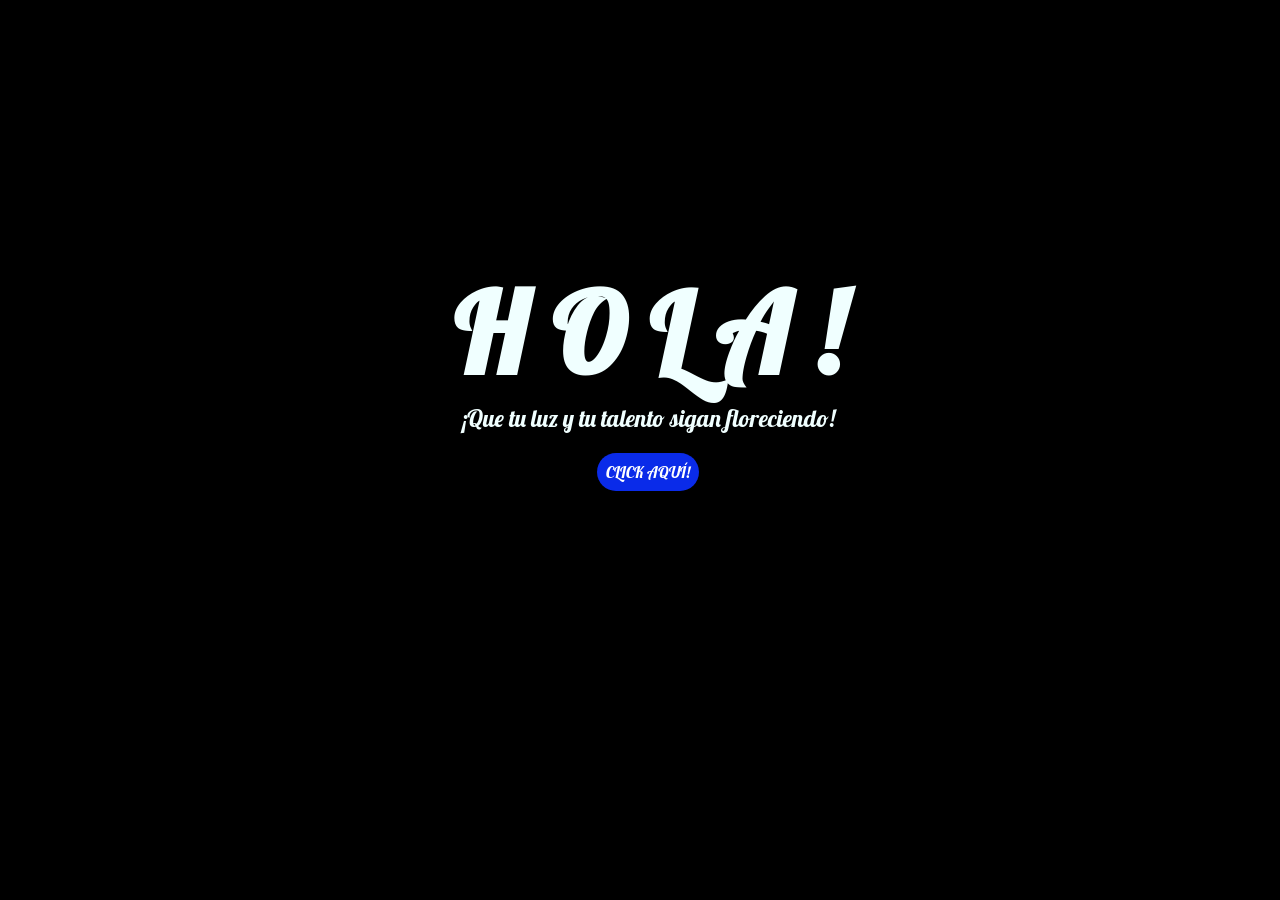
<file: index.html>
<!DOCTYPE html>
<html>
    <head>
        <meta charset="UTF-8">
        <meta http-equiv="X-UA-Compatible" content="IE-edge">
        <meta name="viewport" content="width=device-width, initial-scale=1.0">
        <link rel="stylesheet" href="css/style.css">
        <link rel="icon" href="img/flowers.png" type="image/x-icon">
        <title>Flores</title>
    </head>
    <body>
        <div class="greetings">
            <span>H</span>
            <span>O</span>
            <span>L</span>
            <span>A</span>
            <span>!</span>
        </div>
        <div class="description">
            <span>¡Que tu luz y tu talento sigan floreciendo!</span>
        </div>
        <div class="button">
            <button class="boton">
                <a href="flores.html" style="color: #fff;">CLICK AQUÍ!</a>
            </button>
        </div>
    </body>
</html>
</file>
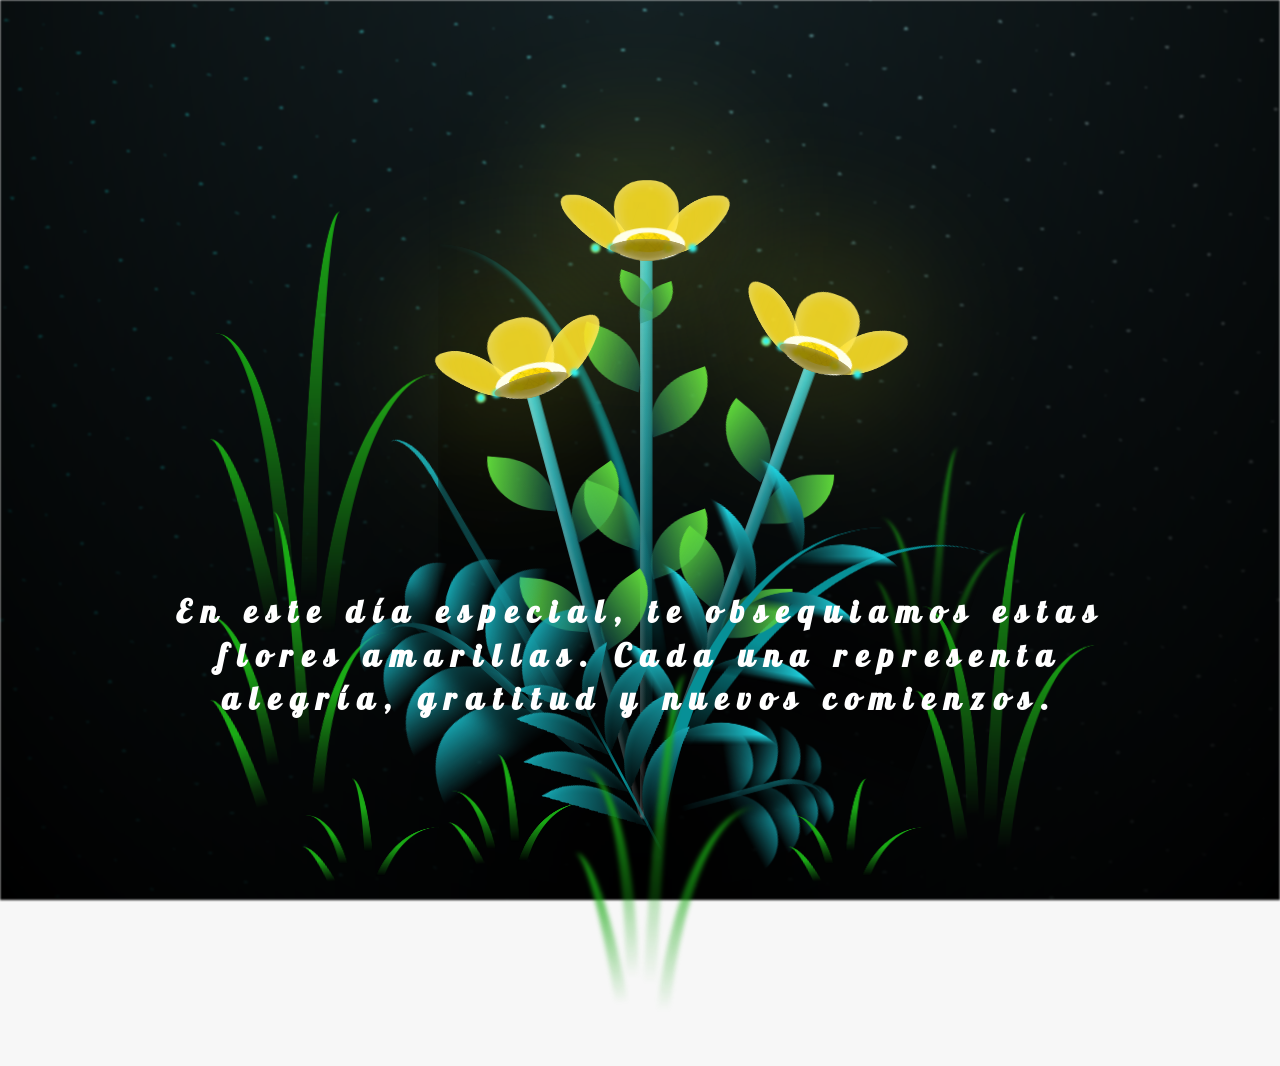
<file: flores.html>
<!DOCTYPE html>
<html lang="es">
  <head>
    <meta charset="UTF-8" />
    <meta http-equiv="X-UA-Compatible" content="IE=edge" />
    <meta name="viewport" content="width=device-width, initial-scale=1.0" />
    <link rel="stylesheet" href="css/main.css" />
    <link rel="icon" href="img/flowers.png" type="image/x-icon" />
    <title>Flower</title>
  </head>
  <body class="container">
    <audio src="sound/Flores Amarillas - Floricienta - High Quality - J.mp3" autoplay></audio>
    <div id="lyrics">
     
    </div>
    <div class="titulo-contenedor" aria-live="polite">
      <h1 class="titulo visible" id="titulo">En este día especial, te obsequiamos estas flores amarillas para celebrar tu entusiasmo, tu compañerismo y las metas que alcanzas a diario. Nunca dejes de brillar y perseguir tus sueños.<br> <br>
        ¡GRACIAS POR SER PARTE FUNDAMENTAL DE NUESTRA INSTITUCIÓN!<br> <br>
        ¡Feliz 21 de septiembre!.</h1>
    </div>
  
    <div class="night"></div>
    <div class="flowers">
      <div class="flower flower--1">
        <div class="flower__leafs flower__leafs--1">
          <div class="flower__leaf flower__leaf--1"></div>
          <div class="flower__leaf flower__leaf--2"></div>
          <div class="flower__leaf flower__leaf--3"></div>
          <div class="flower__leaf flower__leaf--4"></div>
          <div class="flower__white-circle"></div>

          <div class="flower__light flower__light--1"></div>
          <div class="flower__light flower__light--2"></div>
          <div class="flower__light flower__light--3"></div>
          <div class="flower__light flower__light--4"></div>
          <div class="flower__light flower__light--5"></div>
          <div class="flower__light flower__light--6"></div>
          <div class="flower__light flower__light--7"></div>
          <div class="flower__light flower__light--8"></div>
        </div>
        <div class="flower__line">
          <div class="flower__line__leaf flower__line__leaf--1"></div>
          <div class="flower__line__leaf flower__line__leaf--2"></div>
          <div class="flower__line__leaf flower__line__leaf--3"></div>
          <div class="flower__line__leaf flower__line__leaf--4"></div>
          <div class="flower__line__leaf flower__line__leaf--5"></div>
          <div class="flower__line__leaf flower__line__leaf--6"></div>
        </div>
      </div>

      <div class="flower flower--2">
        <div class="flower__leafs flower__leafs--2">
          <div class="flower__leaf flower__leaf--1"></div>
          <div class="flower__leaf flower__leaf--2"></div>
          <div class="flower__leaf flower__leaf--3"></div>
          <div class="flower__leaf flower__leaf--4"></div>
          <div class="flower__white-circle"></div>

          <div class="flower__light flower__light--1"></div>
          <div class="flower__light flower__light--2"></div>
          <div class="flower__light flower__light--3"></div>
          <div class="flower__light flower__light--4"></div>
          <div class="flower__light flower__light--5"></div>
          <div class="flower__light flower__light--6"></div>
          <div class="flower__light flower__light--7"></div>
          <div class="flower__light flower__light--8"></div>
        </div>
        <div class="flower__line">
          <div class="flower__line__leaf flower__line__leaf--1"></div>
          <div class="flower__line__leaf flower__line__leaf--2"></div>
          <div class="flower__line__leaf flower__line__leaf--3"></div>
          <div class="flower__line__leaf flower__line__leaf--4"></div>
        </div>
      </div>

      <div class="flower flower--3">
        <div class="flower__leafs flower__leafs--3">
          <div class="flower__leaf flower__leaf--1"></div>
          <div class="flower__leaf flower__leaf--2"></div>
          <div class="flower__leaf flower__leaf--3"></div>
          <div class="flower__leaf flower__leaf--4"></div>
          <div class="flower__white-circle"></div>

          <div class="flower__light flower__light--1"></div>
          <div class="flower__light flower__light--2"></div>
          <div class="flower__light flower__light--3"></div>
          <div class="flower__light flower__light--4"></div>
          <div class="flower__light flower__light--5"></div>
          <div class="flower__light flower__light--6"></div>
          <div class="flower__light flower__light--7"></div>
          <div class="flower__light flower__light--8"></div>
        </div>
        <div class="flower__line">
          <div class="flower__line__leaf flower__line__leaf--1"></div>
          <div class="flower__line__leaf flower__line__leaf--2"></div>
          <div class="flower__line__leaf flower__line__leaf--3"></div>
          <div class="flower__line__leaf flower__line__leaf--4"></div>
        </div>
      </div>

      <div class="grow-ans" style="--d: 1.2s">
        <div class="flower__g-long">
          <div class="flower__g-long__top"></div>
          <div class="flower__g-long__bottom"></div>
        </div>
      </div>

      <div class="growing-grass">
        <div class="flower__grass flower__grass--1">
          <div class="flower__grass--top"></div>
          <div class="flower__grass--bottom"></div>
          <div class="flower__grass__leaf flower__grass__leaf--1"></div>
          <div class="flower__grass__leaf flower__grass__leaf--2"></div>
          <div class="flower__grass__leaf flower__grass__leaf--3"></div>
          <div class="flower__grass__leaf flower__grass__leaf--4"></div>
          <div class="flower__grass__leaf flower__grass__leaf--5"></div>
          <div class="flower__grass__leaf flower__grass__leaf--6"></div>
          <div class="flower__grass__leaf flower__grass__leaf--7"></div>
          <div class="flower__grass__leaf flower__grass__leaf--8"></div>
          <div class="flower__grass__overlay"></div>
        </div>
      </div>

      <div class="growing-grass">
        <div class="flower__grass flower__grass--2">
          <div class="flower__grass--top"></div>
          <div class="flower__grass--bottom"></div>
          <div class="flower__grass__leaf flower__grass__leaf--1"></div>
          <div class="flower__grass__leaf flower__grass__leaf--2"></div>
          <div class="flower__grass__leaf flower__grass__leaf--3"></div>
          <div class="flower__grass__leaf flower__grass__leaf--4"></div>
          <div class="flower__grass__leaf flower__grass__leaf--5"></div>
          <div class="flower__grass__leaf flower__grass__leaf--6"></div>
          <div class="flower__grass__leaf flower__grass__leaf--7"></div>
          <div class="flower__grass__leaf flower__grass__leaf--8"></div>
          <div class="flower__grass__overlay"></div>
        </div>
      </div>

      <div class="grow-ans" style="--d: 2.4s">
        <div class="flower__g-right flower__g-right--1">
          <div class="leaf"></div>
        </div>
      </div>

      <div class="grow-ans" style="--d: 2.8s">
        <div class="flower__g-right flower__g-right--2">
          <div class="leaf"></div>
        </div>
      </div>

      <div class="grow-ans" style="--d: 2.8s">
        <div class="flower__g-front">
          <div
            class="flower__g-front__leaf-wrapper flower__g-front__leaf-wrapper--1"
          >
            <div class="flower__g-front__leaf"></div>
          </div>
          <div
            class="flower__g-front__leaf-wrapper flower__g-front__leaf-wrapper--2"
          >
            <div class="flower__g-front__leaf"></div>
          </div>
          <div
            class="flower__g-front__leaf-wrapper flower__g-front__leaf-wrapper--3"
          >
            <div class="flower__g-front__leaf"></div>
          </div>
          <div
            class="flower__g-front__leaf-wrapper flower__g-front__leaf-wrapper--4"
          >
            <div class="flower__g-front__leaf"></div>
          </div>
          <div
            class="flower__g-front__leaf-wrapper flower__g-front__leaf-wrapper--5"
          >
            <div class="flower__g-front__leaf"></div>
          </div>
          <div
            class="flower__g-front__leaf-wrapper flower__g-front__leaf-wrapper--6"
          >
            <div class="flower__g-front__leaf"></div>
          </div>
          <div
            class="flower__g-front__leaf-wrapper flower__g-front__leaf-wrapper--7"
          >
            <div class="flower__g-front__leaf"></div>
          </div>
          <div
            class="flower__g-front__leaf-wrapper flower__g-front__leaf-wrapper--8"
          >
            <div class="flower__g-front__leaf"></div>
          </div>
          <div class="flower__g-front__line"></div>
        </div>
      </div>

      <div class="grow-ans" style="--d: 3.2s">
        <div class="flower__g-fr">
          <div class="leaf"></div>
          <div class="flower__g-fr__leaf flower__g-fr__leaf--1"></div>
          <div class="flower__g-fr__leaf flower__g-fr__leaf--2"></div>
          <div class="flower__g-fr__leaf flower__g-fr__leaf--3"></div>
          <div class="flower__g-fr__leaf flower__g-fr__leaf--4"></div>
          <div class="flower__g-fr__leaf flower__g-fr__leaf--5"></div>
          <div class="flower__g-fr__leaf flower__g-fr__leaf--6"></div>
          <div class="flower__g-fr__leaf flower__g-fr__leaf--7"></div>
          <div class="flower__g-fr__leaf flower__g-fr__leaf--8"></div>
        </div>
      </div>

      <div class="long-g long-g--0">
        <div class="grow-ans" style="--d: 3s">
          <div class="leaf leaf--0"></div>
        </div>
        <div class="grow-ans" style="--d: 2.2s">
          <div class="leaf leaf--1"></div>
        </div>
        <div class="grow-ans" style="--d: 3.4s">
          <div class="leaf leaf--2"></div>
        </div>
        <div class="grow-ans" style="--d: 3.6s">
          <div class="leaf leaf--3"></div>
        </div>
      </div>

      <div class="long-g long-g--1">
        <div class="grow-ans" style="--d: 3.6s">
          <div class="leaf leaf--0"></div>
        </div>
        <div class="grow-ans" style="--d: 3.8s">
          <div class="leaf leaf--1"></div>
        </div>
        <div class="grow-ans" style="--d: 4s">
          <div class="leaf leaf--2"></div>
        </div>
        <div class="grow-ans" style="--d: 4.2s">
          <div class="leaf leaf--3"></div>
        </div>
      </div>

      <div class="long-g long-g--2">
        <div class="grow-ans" style="--d: 4s">
          <div class="leaf leaf--0"></div>
        </div>
        <div class="grow-ans" style="--d: 4.2s">
          <div class="leaf leaf--1"></div>
        </div>
        <div class="grow-ans" style="--d: 4.4s">
          <div class="leaf leaf--2"></div>
        </div>
        <div class="grow-ans" style="--d: 4.6s">
          <div class="leaf leaf--3"></div>
        </div>
      </div>

      <div class="long-g long-g--3">
        <div class="grow-ans" style="--d: 4s">
          <div class="leaf leaf--0"></div>
        </div>
        <div class="grow-ans" style="--d: 4.2s">
          <div class="leaf leaf--1"></div>
        </div>
        <div class="grow-ans" style="--d: 3s">
          <div class="leaf leaf--2"></div>
        </div>
        <div class="grow-ans" style="--d: 3.6s">
          <div class="leaf leaf--3"></div>
        </div>
      </div>

      <div class="long-g long-g--4">
        <div class="grow-ans" style="--d: 4s">
          <div class="leaf leaf--0"></div>
        </div>
        <div class="grow-ans" style="--d: 4.2s">
          <div class="leaf leaf--1"></div>
        </div>
        <div class="grow-ans" style="--d: 3s">
          <div class="leaf leaf--2"></div>
        </div>
        <div class="grow-ans" style="--d: 3.6s">
          <div class="leaf leaf--3"></div>
        </div>
      </div>

      <div class="long-g long-g--5">
        <div class="grow-ans" style="--d: 4s">
          <div class="leaf leaf--0"></div>
        </div>
        <div class="grow-ans" style="--d: 4.2s">
          <div class="leaf leaf--1"></div>
        </div>
        <div class="grow-ans" style="--d: 3s">
          <div class="leaf leaf--2"></div>
        </div>
        <div class="grow-ans" style="--d: 3.6s">
          <div class="leaf leaf--3"></div>
        </div>
      </div>

      <div class="long-g long-g--6">
        <div class="grow-ans" style="--d: 4.2s">
          <div class="leaf leaf--0"></div>
        </div>
        <div class="grow-ans" style="--d: 4.4s">
          <div class="leaf leaf--1"></div>
        </div>
        <div class="grow-ans" style="--d: 4.6s">
          <div class="leaf leaf--2"></div>
        </div>
        <div class="grow-ans" style="--d: 4.8s">
          <div class="leaf leaf--3"></div>
        </div>
      </div>

      <div class="long-g long-g--7">
        <div class="grow-ans" style="--d: 3s">
          <div class="leaf leaf--0"></div>
        </div>
        <div class="grow-ans" style="--d: 3.2s">
          <div class="leaf leaf--1"></div>
        </div>
        <div class="grow-ans" style="--d: 3.5s">
          <div class="leaf leaf--2"></div>
        </div>
        <div class="grow-ans" style="--d: 3.6s">
          <div class="leaf leaf--3"></div>
        </div>
      </div>
    </div>
    <script src="anim.js"></script>
    <script src="main.js"></script>
  </body>
</html>
</file>
<file: css/style.css>
@import url('https://fonts.googleapis.com/css2?family=Lobster&display=swap');
*{
    font-family: "Lobster", cursive;
}

body {
    color: azure;
    width: 100%;
    height: 82vh;
    display: flex;
    flex-direction: column;
    align-items: center;
    justify-content: center;
    background-color: black;
}

.boton {
    padding: 9px;
    border-radius: 80px;
    background-color: transparent;
    border: none;
}

.boton a{
    background-color: #0a2be9;
    padding: 9px;
    border-radius: 80px;
    -webkit-border-radious: 80px;
    -moz-border-radious: 80px;
    -ms-border-radious: 80px;
    -o-border-radious: 80px;
}

.boton a:focus {
    background-color: rgb(50, 194, 194);
}

.greetings{
    font-size: 7rem;
    font-weight: 900;
}

.greetings > span{
    animation: glow 2.5s ease-in-out infinite alternate;
}

@keyframes glow {
    0%, 100% {
        color: #fff;
        text-shadow: 0 0 12px #39c6d6, 0 0 50px #39c6d6, 0 0 100px #39c6d6, 0 0 200px #39c6d6;
    }
    10%, 90% {
        color: #111;
        text-shadow: none;
    }
}

.greetings > span:nth-child(2){
    animation-delay: .2s ;
}
.greetings > span:nth-child(3){
    animation-delay: .4s ;
}
.greetings > span:nth-child(4){
    animation-delay: .6s;
}
.greetings > span:nth-child(5){
    animation-delay: .8s;
}
.greetings > span:nth-child(6){
    animation-delay: 1s;
}

.description {
    font-size: 1.5rem;
    margin-bottom: 20px;
}

.button a{
    text-decoration: none;
    color: #111;
    font-size: 1rem;
}

@media screen and (max-width: 600px) {
    .greetings{
        display: block;
        font-size: 4rem;
        font-weight: 800;
        text-align: center;
    }
    .description {
        font-size: 2rem;
    }
    .button a{
        font-size: 1rem;
    }
}
</file>
<file: css/main.css>
@import url('https://fonts.googleapis.com/css2?family=Lobster&display=swap');

*,
*::after,
*::before {
  padding: 0;
  margin: 0;
  box-sizing: border-box;
}

:root {
  --dark-color: #000;
}

body {
  display: flex;
  align-items: flex-end;
  justify-content: center;
  min-height: 100vh;
  background-color: var(--dark-color);
  overflow: hidden;
  perspective: 1000px;
}

#lyrics {
  font-size: 28px;
  font-family: "Franklin Gothic Medium", "Arial Narrow", Arial, sans-serif;
  color: white;
  position: absolute;
  margin-bottom: 20%;
  z-index: 1;
  font-weight: bold;
  letter-spacing: 4px;
}
@media only screen and (max-width: 600px) {
  #lyrics {
      font-size: 14px; /* Reduce el tamaño del texto para dispositivos más pequeños */
      margin-bottom: 530px;
      letter-spacing: 3px;
  }

}
.titulo-contenedor {
  position: absolute;
  z-index: 1000;
  left: 0;
  right: 0;
  bottom: 180px;
  padding: 0 20px;
  text-align: center;
  pointer-events: none;
}

.titulo {
  max-width: 1100px;
  margin: 0 auto;
  font-family: "Lobster", cursive;
  color: #fff;
  font-weight: bold;
  letter-spacing: 10px;
  line-height: 1.35;
  white-space: pre-line;
  opacity: 0;
  transition: opacity 0.6s ease;
  text-wrap: balance;
}

.titulo.visible {
  opacity: 1;
}

@media only screen and (max-width: 600px) {
  .titulo-contenedor {
    bottom: 220px;
    padding: 0 14px;
  }

  .titulo {
    font-size: 1.35rem;
    letter-spacing: 4px;
  }
}
@keyframes fadeIn {
  from {
    opacity: 0;
  }
  to {
    opacity: 1;
  }
}

.night {
  z-index: -1;
  position: absolute;
  left: 50%;
  top: 0;
  transform: translateX(-50%);
  width: 100%;
  height: 100%;
  filter: blur(0.1vmin);
  background-image: radial-gradient(
      ellipse at top,
      transparent 0%,
      var(--dark-color)
    ),
    radial-gradient(
      ellipse at bottom,
      var(--dark-color),
      rgba(145, 233, 255, 0.2)
    ),
    repeating-linear-gradient(
      220deg,
      rgb(0, 0, 0) 0px,
      rgb(0, 0, 0) 19px,
      transparent 19px,
      transparent 22px
    ),
    repeating-linear-gradient(
      189deg,
      rgb(0, 0, 0) 0px,
      rgb(0, 0, 0) 19px,
      transparent 19px,
      transparent 22px
    ),
    repeating-linear-gradient(
      148deg,
      rgb(0, 0, 0) 0px,
      rgb(0, 0, 0) 19px,
      transparent 19px,
      transparent 22px
    ),
    linear-gradient(90deg, rgb(0, 255, 250), rgb(240, 240, 240));
}

.flowers {
  position: relative;
  transform: scale(0.9);
  /*margin-bottom: 100px;
  */
}

@media only screen and (max-width: 600px) {
  /* Estilos específicos para dispositivos con un ancho máximo de 600px */
.flowers {
      font-size: 14px;
      margin-bottom: 35%;
      letter-spacing: 3px;
      transform: scale(1.0);
}

}

.flower {
  position: absolute;
  bottom: 10vmin;
  transform-origin: bottom center;
  z-index: 10;
  --fl-speed: 0.8s;
}
.flower--1 {
  -webkit-animation: moving-flower-1 4s linear infinite;
  animation: moving-flower-1 4s linear infinite;
}
.flower--1 .flower__line {
  height: 70vmin;
  -webkit-animation-delay: 0.3s;
  animation-delay: 0.3s;
}
.flower--1 .flower__line__leaf--1 {
  -webkit-animation: blooming-leaf-right var(--fl-speed) 1.6s backwards;
  animation: blooming-leaf-right var(--fl-speed) 1.6s backwards;
}
.flower--1 .flower__line__leaf--2 {
  -webkit-animation: blooming-leaf-right var(--fl-speed) 1.4s backwards;
  animation: blooming-leaf-right var(--fl-speed) 1.4s backwards;
}
.flower--1 .flower__line__leaf--3 {
  -webkit-animation: blooming-leaf-left var(--fl-speed) 1.2s backwards;
  animation: blooming-leaf-left var(--fl-speed) 1.2s backwards;
}
.flower--1 .flower__line__leaf--4 {
  -webkit-animation: blooming-leaf-left var(--fl-speed) 1s backwards;
  animation: blooming-leaf-left var(--fl-speed) 1s backwards;
}
.flower--1 .flower__line__leaf--5 {
  -webkit-animation: blooming-leaf-right var(--fl-speed) 1.8s backwards;
  animation: blooming-leaf-right var(--fl-speed) 1.8s backwards;
}
.flower--1 .flower__line__leaf--6 {
  -webkit-animation: blooming-leaf-left var(--fl-speed) 2s backwards;
  animation: blooming-leaf-left var(--fl-speed) 2s backwards;
}
.flower--2 {
  left: 50%;
  transform: rotate(20deg);
  -webkit-animation: moving-flower-2 4s linear infinite;
  animation: moving-flower-2 4s linear infinite;
}
.flower--2 .flower__line {
  height: 60vmin;
  -webkit-animation-delay: 0.6s;
  animation-delay: 0.6s;
}
.flower--2 .flower__line__leaf--1 {
  -webkit-animation: blooming-leaf-right var(--fl-speed) 1.9s backwards;
  animation: blooming-leaf-right var(--fl-speed) 1.9s backwards;
}
.flower--2 .flower__line__leaf--2 {
  -webkit-animation: blooming-leaf-right var(--fl-speed) 1.7s backwards;
  animation: blooming-leaf-right var(--fl-speed) 1.7s backwards;
}
.flower--2 .flower__line__leaf--3 {
  -webkit-animation: blooming-leaf-left var(--fl-speed) 1.5s backwards;
  animation: blooming-leaf-left var(--fl-speed) 1.5s backwards;
}
.flower--2 .flower__line__leaf--4 {
  -webkit-animation: blooming-leaf-left var(--fl-speed) 1.3s backwards;
  animation: blooming-leaf-left var(--fl-speed) 1.3s backwards;
}
.flower--3 {
  left: 50%;
  transform: rotate(-15deg);
  -webkit-animation: moving-flower-3 4s linear infinite;
  animation: moving-flower-3 4s linear infinite;
}
.flower--3 .flower__line {
  -webkit-animation-delay: 0.9s;
  animation-delay: 0.9s;
}
.flower--3 .flower__line__leaf--1 {
  -webkit-animation: blooming-leaf-right var(--fl-speed) 2.5s backwards;
  animation: blooming-leaf-right var(--fl-speed) 2.5s backwards;
}
.flower--3 .flower__line__leaf--2 {
  -webkit-animation: blooming-leaf-right var(--fl-speed) 2.3s backwards;
  animation: blooming-leaf-right var(--fl-speed) 2.3s backwards;
}
.flower--3 .flower__line__leaf--3 {
  -webkit-animation: blooming-leaf-left var(--fl-speed) 2.1s backwards;
  animation: blooming-leaf-left var(--fl-speed) 2.1s backwards;
}
.flower--3 .flower__line__leaf--4 {
  -webkit-animation: blooming-leaf-left var(--fl-speed) 1.9s backwards;
  animation: blooming-leaf-left var(--fl-speed) 1.9s backwards;
}
.flower__leafs {
  position: relative;
  -webkit-animation: blooming-flower 2s backwards;
  animation: blooming-flower 2s backwards;
}
.flower__leafs--1 {
  -webkit-animation-delay: 1.1s;
  animation-delay: 1.1s;
}
.flower__leafs--2 {
  -webkit-animation-delay: 1.4s;
  animation-delay: 1.4s;
}
.flower__leafs--3 {
  -webkit-animation-delay: 1.7s;
  animation-delay: 1.7s;
}
.flower__leafs::after {
  content: "";
  position: absolute;
  left: 0;
  top: 0;
  transform: translate(-50%, -100%);
  width: 8vmin;
  height: 8vmin;
  background-color: #f9fd25;
  /* background-color: #fd2525; */
  filter: blur(10vmin);
}
.flower__leaf {
  position: absolute;
  bottom: 0;
  left: 50%;
  width: 8vmin;
  height: 11vmin;
  border-radius: 51% 49% 47% 53%/44% 45% 55% 69%;
  background-color: #253bfd;
  background-color: #fddd25;
  transform-origin: bottom center;
  opacity: 0.9;
  box-shadow: inset 0 0 2vmin rgba(255, 255, 255, 0.5);
}
.flower__leaf--1 {
  transform: translate(-10%, 1%) rotateY(40deg) rotateX(-50deg);
}
.flower__leaf--2 {
  transform: translate(-50%, -4%) rotateX(40deg);
}
.flower__leaf--3 {
  transform: translate(-90%, 0%) rotateY(45deg) rotateX(50deg);
}
.flower__leaf--4 {
  width: 8vmin;
  height: 8vmin;
  transform-origin: bottom left;
  border-radius: 4vmin 10vmin 4vmin 4vmin;
  transform: translate(0%, 18%) rotateX(70deg) rotate(-43deg);
  background-color: #7c6901;
  z-index: 1;
  opacity: 0.8;
}
.flower__white-circle {
  position: absolute;
  left: -3.5vmin;
  top: -3vmin;
  width: 9vmin;
  height: 4vmin;
  border-radius: 50%;
  background-color: #fff;
}
.flower__white-circle::after {
  content: "";
  position: absolute;
  left: 50%;
  top: 45%;
  transform: translate(-50%, -50%);
  width: 60%;
  height: 60%;
  border-radius: inherit;
  background-image: repeating-linear-gradient(
      135deg,
      rgba(0, 0, 0, 0.03) 0px,
      rgba(0, 0, 0, 0.03) 1px,
      transparent 1px,
      transparent 12px
    ),
    repeating-linear-gradient(
      45deg,
      rgba(0, 0, 0, 0.03) 0px,
      rgba(0, 0, 0, 0.03) 1px,
      transparent 1px,
      transparent 12px
    ),
    repeating-linear-gradient(
      67.5deg,
      rgba(0, 0, 0, 0.03) 0px,
      rgba(0, 0, 0, 0.03) 1px,
      transparent 1px,
      transparent 12px
    ),
    repeating-linear-gradient(
      135deg,
      rgba(0, 0, 0, 0.03) 0px,
      rgba(0, 0, 0, 0.03) 1px,
      transparent 1px,
      transparent 12px
    ),
    repeating-linear-gradient(
      45deg,
      rgba(0, 0, 0, 0.03) 0px,
      rgba(0, 0, 0, 0.03) 1px,
      transparent 1px,
      transparent 12px
    ),
    repeating-linear-gradient(
      112.5deg,
      rgba(0, 0, 0, 0.03) 0px,
      rgba(0, 0, 0, 0.03) 1px,
      transparent 1px,
      transparent 12px
    ),
    repeating-linear-gradient(
      112.5deg,
      rgba(0, 0, 0, 0.03) 0px,
      rgba(0, 0, 0, 0.03) 1px,
      transparent 1px,
      transparent 12px
    ),
    repeating-linear-gradient(
      45deg,
      rgba(0, 0, 0, 0.03) 0px,
      rgba(0, 0, 0, 0.03) 1px,
      transparent 1px,
      transparent 12px
    ),
    repeating-linear-gradient(
      22.5deg,
      rgba(0, 0, 0, 0.03) 0px,
      rgba(0, 0, 0, 0.03) 1px,
      transparent 1px,
      transparent 12px
    ),
    repeating-linear-gradient(
      45deg,
      rgba(0, 0, 0, 0.03) 0px,
      rgba(0, 0, 0, 0.03) 1px,
      transparent 1px,
      transparent 12px
    ),
    repeating-linear-gradient(
      22.5deg,
      rgba(0, 0, 0, 0.03) 0px,
      rgba(0, 0, 0, 0.03) 1px,
      transparent 1px,
      transparent 12px
    ),
    repeating-linear-gradient(
      135deg,
      rgba(0, 0, 0, 0.03) 0px,
      rgba(0, 0, 0, 0.03) 1px,
      transparent 1px,
      transparent 12px
    ),
    repeating-linear-gradient(
      157.5deg,
      rgba(0, 0, 0, 0.03) 0px,
      rgba(0, 0, 0, 0.03) 1px,
      transparent 1px,
      transparent 12px
    ),
    repeating-linear-gradient(
      67.5deg,
      rgba(0, 0, 0, 0.03) 0px,
      rgba(0, 0, 0, 0.03) 1px,
      transparent 1px,
      transparent 12px
    ),
    repeating-linear-gradient(
      67.5deg,
      rgba(0, 0, 0, 0.03) 0px,
      rgba(0, 0, 0, 0.03) 1px,
      transparent 1px,
      transparent 12px
    ),
    linear-gradient(90deg, rgb(255, 235, 18), rgb(255, 206, 0));
}
.flower__line {
  height: 55vmin;
  width: 1.5vmin;
  background-image: linear-gradient(
      to left,
      rgba(0, 0, 0, 0.2),
      transparent,
      rgba(255, 255, 255, 0.2)
    ),
    linear-gradient(to top, transparent 10%, #14757a, #39c6d6);
  box-shadow: inset 0 0 2px rgba(0, 0, 0, 0.5);
  -webkit-animation: grow-flower-tree 4s backwards;
  animation: grow-flower-tree 4s backwards;
}
.flower__line__leaf {
  --w: 7vmin;
  --h: calc(var(--w) + 2vmin);
  position: absolute;
  top: 20%;
  left: 90%;
  width: var(--w);
  height: var(--h);
  border-top-right-radius: var(--h);
  border-bottom-left-radius: var(--h);
  background-image: linear-gradient(to top, rgba(20, 117, 122, 0.4), #5ed639);
}
.flower__line__leaf--1 {
  transform: rotate(70deg) rotateY(30deg);
}
.flower__line__leaf--2 {
  top: 45%;
  transform: rotate(70deg) rotateY(30deg);
}
.flower__line__leaf--3,
.flower__line__leaf--4,
.flower__line__leaf--6 {
  border-top-right-radius: 0;
  border-bottom-left-radius: 0;
  border-top-left-radius: var(--h);
  border-bottom-right-radius: var(--h);
  left: -460%;
  top: 12%;
  transform: rotate(-70deg) rotateY(30deg);
}
.flower__line__leaf--4 {
  top: 40%;
}
.flower__line__leaf--5 {
  top: 0;
  transform-origin: left;
  transform: rotate(70deg) rotateY(30deg) scale(0.6);
}
.flower__line__leaf--6 {
  top: -2%;
  left: -450%;
  transform-origin: right;
  transform: rotate(-70deg) rotateY(30deg) scale(0.6);
}
.flower__light {
  position: absolute;
  bottom: 0vmin;
  width: 1vmin;
  height: 1vmin;
  background-color: rgb(255, 251, 0);
  border-radius: 50%;
  filter: blur(0.2vmin);
  -webkit-animation: light-ans 4s linear infinite backwards;
  animation: light-ans 4s linear infinite backwards;
}
.flower__light:nth-child(odd) {
  background-color: #23f0ff;
}
.flower__light--1 {
  left: -2vmin;
  -webkit-animation-delay: 1s;
  animation-delay: 1s;
}
.flower__light--2 {
  left: 3vmin;
  -webkit-animation-delay: 0.5s;
  animation-delay: 0.5s;
}
.flower__light--3 {
  left: -6vmin;
  -webkit-animation-delay: 0.3s;
  animation-delay: 0.3s;
}
.flower__light--4 {
  left: 6vmin;
  -webkit-animation-delay: 0.9s;
  animation-delay: 0.9s;
}
.flower__light--5 {
  left: -1vmin;
  -webkit-animation-delay: 1.5s;
  animation-delay: 1.5s;
}
.flower__light--6 {
  left: -4vmin;
  -webkit-animation-delay: 3s;
  animation-delay: 3s;
}
.flower__light--7 {
  left: 3vmin;
  -webkit-animation-delay: 2s;
  animation-delay: 2s;
}
.flower__light--8 {
  left: -6vmin;
  -webkit-animation-delay: 3.5s;
  animation-delay: 3.5s;
}
.flower__grass {
  --c: #159faa;
  --line-w: 1.5vmin;
  position: absolute;
  bottom: 12vmin;
  left: -7vmin;
  display: flex;
  flex-direction: column;
  align-items: flex-end;
  z-index: 20;
  transform-origin: bottom center;
  transform: rotate(-48deg) rotateY(40deg);
}
.flower__grass--1 {
  -webkit-animation: moving-grass 2s linear infinite;
  animation: moving-grass 2s linear infinite;
}
.flower__grass--2 {
  left: 2vmin;
  bottom: 10vmin;
  transform: scale(0.5) rotate(75deg) rotateX(10deg) rotateY(-200deg);
  opacity: 0.8;
  z-index: 0;
  -webkit-animation: moving-grass--2 1.5s linear infinite;
  animation: moving-grass--2 1.5s linear infinite;
}
.flower__grass--top {
  width: 7vmin;
  height: 10vmin;
  border-top-right-radius: 100%;
  border-right: var(--line-w) solid var(--c);
  transform-origin: bottom center;
  transform: rotate(-2deg);
}
.flower__grass--bottom {
  margin-top: -2px;
  width: var(--line-w);
  height: 25vmin;
  background-image: linear-gradient(to top, transparent, var(--c));
}
.flower__grass__leaf {
  --size: 10vmin;
  position: absolute;
  width: calc(var(--size) * 2.1);
  height: var(--size);
  border-top-left-radius: var(--size);
  border-top-right-radius: var(--size);
  background-image: linear-gradient(
    to top,
    transparent,
    transparent 30%,
    var(--c)
  );
  z-index: 100;
}
.flower__grass__leaf--1 {
  top: -6%;
  left: 30%;
  --size: 6vmin;
  transform: rotate(-20deg);
  -webkit-animation: growing-grass-ans--1 2s 2.6s backwards;
  animation: growing-grass-ans--1 2s 2.6s backwards;
}
@-webkit-keyframes growing-grass-ans--1 {
  0% {
    transform-origin: bottom left;
    transform: rotate(-20deg) scale(0);
  }
}
@keyframes growing-grass-ans--1 {
  0% {
    transform-origin: bottom left;
    transform: rotate(-20deg) scale(0);
  }
}
.flower__grass__leaf--2 {
  top: -5%;
  left: -110%;
  --size: 6vmin;
  transform: rotate(10deg);
  -webkit-animation: growing-grass-ans--2 2s 2.4s linear backwards;
  animation: growing-grass-ans--2 2s 2.4s linear backwards;
}
@-webkit-keyframes growing-grass-ans--2 {
  0% {
    transform-origin: bottom right;
    transform: rotate(10deg) scale(0);
  }
}
@keyframes growing-grass-ans--2 {
  0% {
    transform-origin: bottom right;
    transform: rotate(10deg) scale(0);
  }
}
.flower__grass__leaf--3 {
  top: 5%;
  left: 60%;
  --size: 8vmin;
  transform: rotate(-18deg) rotateX(-20deg);
  -webkit-animation: growing-grass-ans--3 2s 2.2s linear backwards;
  animation: growing-grass-ans--3 2s 2.2s linear backwards;
}
@-webkit-keyframes growing-grass-ans--3 {
  0% {
    transform-origin: bottom left;
    transform: rotate(-18deg) rotateX(-20deg) scale(0);
  }
}
@keyframes growing-grass-ans--3 {
  0% {
    transform-origin: bottom left;
    transform: rotate(-18deg) rotateX(-20deg) scale(0);
  }
}
.flower__grass__leaf--4 {
  top: 6%;
  left: -135%;
  --size: 8vmin;
  transform: rotate(2deg);
  -webkit-animation: growing-grass-ans--4 2s 2s linear backwards;
  animation: growing-grass-ans--4 2s 2s linear backwards;
}
@-webkit-keyframes growing-grass-ans--4 {
  0% {
    transform-origin: bottom right;
    transform: rotate(2deg) scale(0);
  }
}
@keyframes growing-grass-ans--4 {
  0% {
    transform-origin: bottom right;
    transform: rotate(2deg) scale(0);
  }
}
.flower__grass__leaf--5 {
  top: 20%;
  left: 60%;
  --size: 10vmin;
  transform: rotate(-24deg) rotateX(-20deg);
  -webkit-animation: growing-grass-ans--5 2s 1.8s linear backwards;
  animation: growing-grass-ans--5 2s 1.8s linear backwards;
}
@-webkit-keyframes growing-grass-ans--5 {
  0% {
    transform-origin: bottom left;
    transform: rotate(-24deg) rotateX(-20deg) scale(0);
  }
}
@keyframes growing-grass-ans--5 {
  0% {
    transform-origin: bottom left;
    transform: rotate(-24deg) rotateX(-20deg) scale(0);
  }
}
.flower__grass__leaf--6 {
  top: 22%;
  left: -180%;
  --size: 10vmin;
  transform: rotate(10deg);
  -webkit-animation: growing-grass-ans--6 2s 1.6s linear backwards;
  animation: growing-grass-ans--6 2s 1.6s linear backwards;
}
@-webkit-keyframes growing-grass-ans--6 {
  0% {
    transform-origin: bottom right;
    transform: rotate(10deg) scale(0);
  }
}
@keyframes growing-grass-ans--6 {
  0% {
    transform-origin: bottom right;
    transform: rotate(10deg) scale(0);
  }
}
.flower__grass__leaf--7 {
  top: 39%;
  left: 70%;
  --size: 10vmin;
  transform: rotate(-10deg);
  -webkit-animation: growing-grass-ans--7 2s 1.4s linear backwards;
  animation: growing-grass-ans--7 2s 1.4s linear backwards;
}
@-webkit-keyframes growing-grass-ans--7 {
  0% {
    transform-origin: bottom left;
    transform: rotate(-10deg) scale(0);
  }
}
@keyframes growing-grass-ans--7 {
  0% {
    transform-origin: bottom left;
    transform: rotate(-10deg) scale(0);
  }
}
.flower__grass__leaf--8 {
  top: 40%;
  left: -215%;
  --size: 11vmin;
  transform: rotate(10deg);
  -webkit-animation: growing-grass-ans--8 2s 1.2s linear backwards;
  animation: growing-grass-ans--8 2s 1.2s linear backwards;
}
@-webkit-keyframes growing-grass-ans--8 {
  0% {
    transform-origin: bottom right;
    transform: rotate(10deg) scale(0);
  }
}
@keyframes growing-grass-ans--8 {
  0% {
    transform-origin: bottom right;
    transform: rotate(10deg) scale(0);
  }
}
.flower__grass__overlay {
  position: absolute;
  top: -10%;
  right: 0%;
  width: 100%;
  height: 100%;
  background-color: rgba(0, 0, 0, 0.6);
  filter: blur(1.5vmin);
  z-index: 100;
}
.flower__g-long {
  --w: 2vmin;
  --h: 6vmin;
  --c: #159faa;
  position: absolute;
  bottom: 10vmin;
  left: -3vmin;
  transform-origin: bottom center;
  transform: rotate(-30deg) rotateY(-20deg);
  display: flex;
  flex-direction: column;
  align-items: flex-end;
  -webkit-animation: flower-g-long-ans 3s linear infinite;
  animation: flower-g-long-ans 3s linear infinite;
}
@-webkit-keyframes flower-g-long-ans {
  0%,
  100% {
    transform: rotate(-30deg) rotateY(-20deg);
  }
  50% {
    transform: rotate(-32deg) rotateY(-20deg);
  }
}
@keyframes flower-g-long-ans {
  0%,
  100% {
    transform: rotate(-30deg) rotateY(-20deg);
  }
  50% {
    transform: rotate(-32deg) rotateY(-20deg);
  }
}
.flower__g-long__top {
  top: calc(var(--h) * -1);
  width: calc(var(--w) + 1vmin);
  height: var(--h);
  border-top-right-radius: 100%;
  border-right: 0.7vmin solid var(--c);
  transform: translate(-0.7vmin, 1vmin);
}
.flower__g-long__bottom {
  width: var(--w);
  height: 50vmin;
  transform-origin: bottom center;
  background-image: linear-gradient(to top, transparent 30%, var(--c));
  box-shadow: inset 0 0 2px rgba(0, 0, 0, 0.5);
  -webkit-clip-path: polygon(35% 0, 65% 1%, 100% 100%, 0% 100%);
  clip-path: polygon(35% 0, 65% 1%, 100% 100%, 0% 100%);
}
.flower__g-right {
  position: absolute;
  bottom: 6vmin;
  left: -2vmin;
  transform-origin: bottom left;
  transform: rotate(20deg);
}
.flower__g-right .leaf {
  width: 30vmin;
  height: 50vmin;
  border-top-left-radius: 100%;
  border-left: 2vmin solid #079097;
  background-image: linear-gradient(
    to bottom,
    transparent,
    var(--dark-color) 60%
  );
  -webkit-mask-image: linear-gradient(to top, transparent 30%, #079097 60%);
}
.flower__g-right--1 {
  -webkit-animation: flower-g-right-ans 2.5s linear infinite;
  animation: flower-g-right-ans 2.5s linear infinite;
}
.flower__g-right--2 {
  left: 5vmin;
  transform: rotateY(-180deg);
  -webkit-animation: flower-g-right-ans--2 3s linear infinite;
  animation: flower-g-right-ans--2 3s linear infinite;
}
.flower__g-right--2 .leaf {
  height: 75vmin;
  filter: blur(0.3vmin);
  opacity: 0.8;
}
@-webkit-keyframes flower-g-right-ans {
  0%,
  100% {
    transform: rotate(20deg);
  }
  50% {
    transform: rotate(24deg) rotateX(-20deg);
  }
}
@keyframes flower-g-right-ans {
  0%,
  100% {
    transform: rotate(20deg);
  }
  50% {
    transform: rotate(24deg) rotateX(-20deg);
  }
}
@-webkit-keyframes flower-g-right-ans--2 {
  0%,
  100% {
    transform: rotateY(-180deg) rotate(0deg) rotateX(-20deg);
  }
  50% {
    transform: rotateY(-180deg) rotate(6deg) rotateX(-20deg);
  }
}
@keyframes flower-g-right-ans--2 {
  0%,
  100% {
    transform: rotateY(-180deg) rotate(0deg) rotateX(-20deg);
  }
  50% {
    transform: rotateY(-180deg) rotate(6deg) rotateX(-20deg);
  }
}
.flower__g-front {
  position: absolute;
  bottom: 6vmin;
  left: 2.5vmin;
  z-index: 100;
  transform-origin: bottom center;
  transform: rotate(-28deg) rotateY(30deg) scale(1.04);
  -webkit-animation: flower__g-front-ans 2s linear infinite;
  animation: flower__g-front-ans 2s linear infinite;
}
@-webkit-keyframes flower__g-front-ans {
  0%,
  100% {
    transform: rotate(-28deg) rotateY(30deg) scale(1.04);
  }
  50% {
    transform: rotate(-35deg) rotateY(40deg) scale(1.04);
  }
}
@keyframes flower__g-front-ans {
  0%,
  100% {
    transform: rotate(-28deg) rotateY(30deg) scale(1.04);
  }
  50% {
    transform: rotate(-35deg) rotateY(40deg) scale(1.04);
  }
}
.flower__g-front__line {
  width: 0.3vmin;
  height: 20vmin;
  background-image: linear-gradient(
    to top,
    transparent,
    #079097,
    transparent 100%
  );
  position: relative;
}
.flower__g-front__leaf-wrapper {
  position: absolute;
  top: 0;
  left: 0;
  transform-origin: bottom left;
  transform: rotate(10deg);
}
.flower__g-front__leaf-wrapper:nth-child(even) {
  left: 0vmin;
  transform: rotateY(-180deg) rotate(5deg);
  -webkit-animation: flower__g-front__leaf-left-ans 1s ease-in backwards;
  animation: flower__g-front__leaf-left-ans 1s ease-in backwards;
}
.flower__g-front__leaf-wrapper:nth-child(odd) {
  -webkit-animation: flower__g-front__leaf-ans 1s ease-in backwards;
  animation: flower__g-front__leaf-ans 1s ease-in backwards;
}
.flower__g-front__leaf-wrapper--1 {
  top: -8vmin;
  transform: scale(0.7);
  -webkit-animation: flower__g-front__leaf-ans 1s 5.5s ease-in backwards !important;
  animation: flower__g-front__leaf-ans 1s 5.5s ease-in backwards !important;
}
.flower__g-front__leaf-wrapper--2 {
  top: -8vmin;
  transform: rotateY(-180deg) scale(0.7) !important;
  -webkit-animation: flower__g-front__leaf-left-ans-2 1s 4.6s ease-in backwards !important;
  animation: flower__g-front__leaf-left-ans-2 1s 4.6s ease-in backwards !important;
}
.flower__g-front__leaf-wrapper--3 {
  top: -3vmin;
  -webkit-animation: flower__g-front__leaf-ans 1s 4.6s ease-in backwards;
  animation: flower__g-front__leaf-ans 1s 4.6s ease-in backwards;
}
.flower__g-front__leaf-wrapper--4 {
  top: -3vmin;
  transform: rotateY(-180deg) scale(0.9) !important;
  -webkit-animation: flower__g-front__leaf-left-ans-2 1s 4.6s ease-in backwards !important;
  animation: flower__g-front__leaf-left-ans-2 1s 4.6s ease-in backwards !important;
}
@-webkit-keyframes flower__g-front__leaf-left-ans-2 {
  0% {
    transform: rotateY(-180deg) scale(0);
  }
}
@keyframes flower__g-front__leaf-left-ans-2 {
  0% {
    transform: rotateY(-180deg) scale(0);
  }
}
.flower__g-front__leaf-wrapper--5,
.flower__g-front__leaf-wrapper--6 {
  top: 2vmin;
}
.flower__g-front__leaf-wrapper--7,
.flower__g-front__leaf-wrapper--8 {
  top: 6.5vmin;
}
.flower__g-front__leaf-wrapper--2 {
  -webkit-animation-delay: 5.2s !important;
  animation-delay: 5.2s !important;
}
.flower__g-front__leaf-wrapper--3 {
  -webkit-animation-delay: 4.9s !important;
  animation-delay: 4.9s !important;
}
.flower__g-front__leaf-wrapper--5 {
  -webkit-animation-delay: 4.3s !important;
  animation-delay: 4.3s !important;
}
.flower__g-front__leaf-wrapper--6 {
  -webkit-animation-delay: 4.1s !important;
  animation-delay: 4.1s !important;
}
.flower__g-front__leaf-wrapper--7 {
  -webkit-animation-delay: 3.8s !important;
  animation-delay: 3.8s !important;
}
.flower__g-front__leaf-wrapper--8 {
  -webkit-animation-delay: 3.5s !important;
  animation-delay: 3.5s !important;
}
@-webkit-keyframes flower__g-front__leaf-ans {
  0% {
    transform: rotate(10deg) scale(0);
  }
}
@keyframes flower__g-front__leaf-ans {
  0% {
    transform: rotate(10deg) scale(0);
  }
}
@-webkit-keyframes flower__g-front__leaf-left-ans {
  0% {
    transform: rotateY(-180deg) rotate(5deg) scale(0);
  }
}
@keyframes flower__g-front__leaf-left-ans {
  0% {
    transform: rotateY(-180deg) rotate(5deg) scale(0);
  }
}
.flower__g-front__leaf {
  width: 10vmin;
  height: 10vmin;
  border-radius: 100% 0% 0% 100%/100% 100% 0% 0%;
  box-shadow: inset 0 2px 1vmin hsla(184deg, 97%, 58%, 0.2);
  background-image: linear-gradient(
      to bottom left,
      transparent,
      var(--dark-color)
    ),
    linear-gradient(to bottom right, #159faa 50%, transparent 50%, transparent);
  -webkit-mask-image: linear-gradient(
    to bottom right,
    #159faa 50%,
    transparent 50%,
    transparent
  );
  mask-image: linear-gradient(
    to bottom right,
    #159faa 50%,
    transparent 50%,
    transparent
  );
}
.flower__g-fr {
  position: absolute;
  bottom: -4vmin;
  left: vmin;
  transform-origin: bottom left;
  z-index: 10;
  -webkit-animation: flower__g-fr-ans 2s linear infinite;
  animation: flower__g-fr-ans 2s linear infinite;
}
@-webkit-keyframes flower__g-fr-ans {
  0%,
  100% {
    transform: rotate(2deg);
  }
  50% {
    transform: rotate(4deg);
  }
}
@keyframes flower__g-fr-ans {
  0%,
  100% {
    transform: rotate(2deg);
  }
  50% {
    transform: rotate(4deg);
  }
}
.flower__g-fr .leaf {
  width: 30vmin;
  height: 50vmin;
  border-top-left-radius: 100%;
  border-left: 2vmin solid #079097;
  -webkit-mask-image: linear-gradient(to top, transparent 25%, #079097 50%);
  position: relative;
  z-index: 1;
}
.flower__g-fr__leaf {
  position: absolute;
  top: 0;
  left: 0;
  width: 10vmin;
  height: 10vmin;
  border-radius: 100% 0% 0% 100%/100% 100% 0% 0%;
  box-shadow: inset 0 2px 1vmin hsla(184deg, 97%, 58%, 0.2);
  background-image: linear-gradient(
      to bottom left,
      transparent,
      var(--dark-color) 98%
    ),
    linear-gradient(to bottom right, #23f0ff 45%, transparent 50%, transparent);
  -webkit-mask-image: linear-gradient(
    135deg,
    #159faa 40%,
    transparent 50%,
    transparent
  );
}
.flower__g-fr__leaf--1 {
  left: 20vmin;
  transform: rotate(45deg);
  -webkit-animation: flower__g-fr-leaft-ans-1 0.5s 5.2s linear backwards;
  animation: flower__g-fr-leaft-ans-1 0.5s 5.2s linear backwards;
}
@-webkit-keyframes flower__g-fr-leaft-ans-1 {
  0% {
    transform-origin: left;
    transform: rotate(45deg) scale(0);
  }
}
@keyframes flower__g-fr-leaft-ans-1 {
  0% {
    transform-origin: left;
    transform: rotate(45deg) scale(0);
  }
}
.flower__g-fr__leaf--2 {
  left: 12vmin;
  top: -7vmin;
  transform: rotate(25deg) rotateY(-180deg);
  -webkit-animation: flower__g-fr-leaft-ans-6 0.5s 5s linear backwards;
  animation: flower__g-fr-leaft-ans-6 0.5s 5s linear backwards;
}
.flower__g-fr__leaf--3 {
  left: 15vmin;
  top: 6vmin;
  transform: rotate(55deg);
  -webkit-animation: flower__g-fr-leaft-ans-5 0.5s 4.8s linear backwards;
  animation: flower__g-fr-leaft-ans-5 0.5s 4.8s linear backwards;
}
.flower__g-fr__leaf--4 {
  left: 6vmin;
  top: -2vmin;
  transform: rotate(25deg) rotateY(-180deg);
  -webkit-animation: flower__g-fr-leaft-ans-6 0.5s 4.6s linear backwards;
  animation: flower__g-fr-leaft-ans-6 0.5s 4.6s linear backwards;
}
.flower__g-fr__leaf--5 {
  left: 10vmin;
  top: 14vmin;
  transform: rotate(55deg);
  -webkit-animation: flower__g-fr-leaft-ans-5 0.5s 4.4s linear backwards;
  animation: flower__g-fr-leaft-ans-5 0.5s 4.4s linear backwards;
}
@-webkit-keyframes flower__g-fr-leaft-ans-5 {
  0% {
    transform-origin: left;
    transform: rotate(55deg) scale(0);
  }
}
@keyframes flower__g-fr-leaft-ans-5 {
  0% {
    transform-origin: left;
    transform: rotate(55deg) scale(0);
  }
}
.flower__g-fr__leaf--6 {
  left: 0vmin;
  top: 6vmin;
  transform: rotate(25deg) rotateY(-180deg);
  -webkit-animation: flower__g-fr-leaft-ans-6 0.5s 4.2s linear backwards;
  animation: flower__g-fr-leaft-ans-6 0.5s 4.2s linear backwards;
}
@-webkit-keyframes flower__g-fr-leaft-ans-6 {
  0% {
    transform-origin: right;
    transform: rotate(25deg) rotateY(-180deg) scale(0);
  }
}
@keyframes flower__g-fr-leaft-ans-6 {
  0% {
    transform-origin: right;
    transform: rotate(25deg) rotateY(-180deg) scale(0);
  }
}
.flower__g-fr__leaf--7 {
  left: 5vmin;
  top: 22vmin;
  transform: rotate(45deg);
  -webkit-animation: flower__g-fr-leaft-ans-7 0.5s 4s linear backwards;
  animation: flower__g-fr-leaft-ans-7 0.5s 4s linear backwards;
}
@-webkit-keyframes flower__g-fr-leaft-ans-7 {
  0% {
    transform-origin: left;
    transform: rotate(45deg) scale(0);
  }
}
@keyframes flower__g-fr-leaft-ans-7 {
  0% {
    transform-origin: left;
    transform: rotate(45deg) scale(0);
  }
}
.flower__g-fr__leaf--8 {
  left: -4vmin;
  top: 15vmin;
  transform: rotate(15deg) rotateY(-180deg);
  -webkit-animation: flower__g-fr-leaft-ans-8 0.5s 3.8s linear backwards;
  animation: flower__g-fr-leaft-ans-8 0.5s 3.8s linear backwards;
}
@-webkit-keyframes flower__g-fr-leaft-ans-8 {
  0% {
    transform-origin: right;
    transform: rotate(15deg) rotateY(-180deg) scale(0);
  }
}
@keyframes flower__g-fr-leaft-ans-8 {
  0% {
    transform-origin: right;
    transform: rotate(15deg) rotateY(-180deg) scale(0);
  }
}

.long-g {
  position: absolute;
  bottom: 25vmin;
  left: -42vmin;
  transform-origin: bottom left;
}
.long-g--1 {
  bottom: 0vmin;
  transform: scale(0.8) rotate(-5deg);
}
.long-g--1 .leaf {
  -webkit-mask-image: linear-gradient(
    to top,
    transparent 40%,
    #079097 80%
  ) !important;
}
.long-g--1 .leaf--1 {
  --w: 5vmin;
  --h: 60vmin;
  left: -2vmin;
  transform: rotate(3deg) rotateY(-180deg);
}
.long-g--2,
.long-g--3 {
  bottom: -3vmin;
  left: -35vmin;
  transform-origin: center;
  transform: scale(0.6) rotateX(60deg);
}
.long-g--2 .leaf,
.long-g--3 .leaf {
  -webkit-mask-image: linear-gradient(
    to top,
    transparent 50%,
    #079097 80%
  ) !important;
}
.long-g--2 .leaf--1,
.long-g--3 .leaf--1 {
  left: -1vmin;
  transform: rotateY(-180deg);
}
.long-g--3 {
  left: -17vmin;
  bottom: 0vmin;
}
.long-g--3 .leaf {
  -webkit-mask-image: linear-gradient(
    to top,
    transparent 40%,
    #079097 80%
  ) !important;
}
.long-g--4 {
  left: 25vmin;
  bottom: -3vmin;
  transform-origin: center;
  transform: scale(0.6) rotateX(60deg);
}
.long-g--4 .leaf {
  -webkit-mask-image: linear-gradient(
    to top,
    transparent 50%,
    #079097 80%
  ) !important;
}
.long-g--5 {
  left: 42vmin;
  bottom: 0vmin;
  transform: scale(0.8) rotate(2deg);
}
.long-g--6 {
  left: 0vmin;
  bottom: -20vmin;
  z-index: 100;
  filter: blur(0.3vmin);
  transform: scale(0.8) rotate(2deg);
}
.long-g--7 {
  left: 35vmin;
  bottom: 20vmin;
  z-index: -1;
  filter: blur(0.3vmin);
  transform: scale(0.6) rotate(2deg);
  opacity: 0.7;
}
.long-g .leaf {
  --w: 15vmin;
  --h: 40vmin;
  --c: #1aaa15;
  position: absolute;
  bottom: 0;
  width: var(--w);
  height: var(--h);
  border-top-left-radius: 100%;
  border-left: 2vmin solid var(--c);
  -webkit-mask-image: linear-gradient(
    to top,
    transparent 20%,
    var(--dark-color)
  );
  transform-origin: bottom center;
}
.long-g .leaf--0 {
  left: 2vmin;
  -webkit-animation: leaf-ans-1 4s linear infinite;
  animation: leaf-ans-1 4s linear infinite;
}
.long-g .leaf--1 {
  --w: 5vmin;
  --h: 60vmin;
  -webkit-animation: leaf-ans-1 4s linear infinite;
  animation: leaf-ans-1 4s linear infinite;
}
.long-g .leaf--2 {
  --w: 10vmin;
  --h: 40vmin;
  left: -0.5vmin;
  bottom: 5vmin;
  transform-origin: bottom left;
  transform: rotateY(-180deg);
  -webkit-animation: leaf-ans-2 3s linear infinite;
  animation: leaf-ans-2 3s linear infinite;
}
.long-g .leaf--3 {
  --w: 5vmin;
  --h: 30vmin;
  left: -1vmin;
  bottom: 3.2vmin;
  transform-origin: bottom left;
  transform: rotate(-10deg) rotateY(-180deg);
  -webkit-animation: leaf-ans-3 3s linear infinite;
  animation: leaf-ans-3 3s linear infinite;
}

@-webkit-keyframes leaf-ans-1 {
  0%,
  100% {
    transform: rotate(-5deg) scale(1);
  }
  50% {
    transform: rotate(5deg) scale(1.1);
  }
}

@keyframes leaf-ans-1 {
  0%,
  100% {
    transform: rotate(-5deg) scale(1);
  }
  50% {
    transform: rotate(5deg) scale(1.1);
  }
}
@-webkit-keyframes leaf-ans-2 {
  0%,
  100% {
    transform: rotateY(-180deg) rotate(5deg);
  }
  50% {
    transform: rotateY(-180deg) rotate(0deg) scale(1.1);
  }
}
@keyframes leaf-ans-2 {
  0%,
  100% {
    transform: rotateY(-180deg) rotate(5deg);
  }
  50% {
    transform: rotateY(-180deg) rotate(0deg) scale(1.1);
  }
}
@-webkit-keyframes leaf-ans-3 {
  0%,
  100% {
    transform: rotate(-10deg) rotateY(-180deg);
  }
  50% {
    transform: rotate(-20deg) rotateY(-180deg);
  }
}
@keyframes leaf-ans-3 {
  0%,
  100% {
    transform: rotate(-10deg) rotateY(-180deg);
  }
  50% {
    transform: rotate(-20deg) rotateY(-180deg);
  }
}
.grow-ans {
  -webkit-animation: grow-ans 2s var(--d) backwards;
  animation: grow-ans 2s var(--d) backwards;
}

@-webkit-keyframes grow-ans {
  0% {
    transform: scale(0);
    opacity: 0;
  }
}

@keyframes grow-ans {
  0% {
    transform: scale(0);
    opacity: 0;
  }
}
@-webkit-keyframes light-ans {
  0% {
    opacity: 0;
    transform: translateY(0vmin);
  }
  25% {
    opacity: 1;
    transform: translateY(-5vmin) translateX(-2vmin);
  }
  50% {
    opacity: 1;
    transform: translateY(-15vmin) translateX(2vmin);
    filter: blur(0.2vmin);
  }
  75% {
    transform: translateY(-20vmin) translateX(-2vmin);
    filter: blur(0.2vmin);
  }
  100% {
    transform: translateY(-30vmin);
    opacity: 0;
    filter: blur(1vmin);
  }
}
@keyframes light-ans {
  0% {
    opacity: 0;
    transform: translateY(0vmin);
  }
  25% {
    opacity: 1;
    transform: translateY(-5vmin) translateX(-2vmin);
  }
  50% {
    opacity: 1;
    transform: translateY(-15vmin) translateX(2vmin);
    filter: blur(0.2vmin);
  }
  75% {
    transform: translateY(-20vmin) translateX(-2vmin);
    filter: blur(0.2vmin);
  }
  100% {
    transform: translateY(-30vmin);
    opacity: 0;
    filter: blur(1vmin);
  }
}
@-webkit-keyframes moving-flower-1 {
  0%,
  100% {
    transform: rotate(2deg);
  }
  50% {
    transform: rotate(-2deg);
  }
}
@keyframes moving-flower-1 {
  0%,
  100% {
    transform: rotate(2deg);
  }
  50% {
    transform: rotate(-2deg);
  }
}
@-webkit-keyframes moving-flower-2 {
  0%,
  100% {
    transform: rotate(18deg);
  }
  50% {
    transform: rotate(14deg);
  }
}
@keyframes moving-flower-2 {
  0%,
  100% {
    transform: rotate(18deg);
  }
  50% {
    transform: rotate(14deg);
  }
}
@-webkit-keyframes moving-flower-3 {
  0%,
  100% {
    transform: rotate(-18deg);
  }
  50% {
    transform: rotate(-20deg) rotateY(-10deg);
  }
}
@keyframes moving-flower-3 {
  0%,
  100% {
    transform: rotate(-18deg);
  }
  50% {
    transform: rotate(-20deg) rotateY(-10deg);
  }
}
@-webkit-keyframes blooming-leaf-right {
  0% {
    transform-origin: left;
    transform: rotate(70deg) rotateY(30deg) scale(0);
  }
}
@keyframes blooming-leaf-right {
  0% {
    transform-origin: left;
    transform: rotate(70deg) rotateY(30deg) scale(0);
  }
}
@-webkit-keyframes blooming-leaf-left {
  0% {
    transform-origin: right;
    transform: rotate(-70deg) rotateY(30deg) scale(0);
  }
}
@keyframes blooming-leaf-left {
  0% {
    transform-origin: right;
    transform: rotate(-70deg) rotateY(30deg) scale(0);
  }
}
@-webkit-keyframes grow-flower-tree {
  0% {
    height: 0;
    border-radius: 1vmin;
  }
}
@keyframes grow-flower-tree {
  0% {
    height: 0;
    border-radius: 1vmin;
  }
}
@-webkit-keyframes blooming-flower {
  0% {
    transform: scale(0);
  }
}
@keyframes blooming-flower {
  0% {
    transform: scale(0);
  }
}
@-webkit-keyframes moving-grass {
  0%,
  100% {
    transform: rotate(-48deg) rotateY(40deg);
  }
  50% {
    transform: rotate(-50deg) rotateY(40deg);
  }
}
@keyframes moving-grass {
  0%,
  100% {
    transform: rotate(-48deg) rotateY(40deg);
  }
  50% {
    transform: rotate(-50deg) rotateY(40deg);
  }
}
@-webkit-keyframes moving-grass--2 {
  0%,
  100% {
    transform: scale(0.5) rotate(75deg) rotateX(10deg) rotateY(-200deg);
  }
  50% {
    transform: scale(0.5) rotate(79deg) rotateX(10deg) rotateY(-200deg);
  }
}
@keyframes moving-grass--2 {
  0%,
  100% {
    transform: scale(0.5) rotate(75deg) rotateX(10deg) rotateY(-200deg);
  }
  50% {
    transform: scale(0.5) rotate(79deg) rotateX(10deg) rotateY(-200deg);
  }
}
.growing-grass {
  -webkit-animation: growing-grass-ans 1s 2s backwards;
  animation: growing-grass-ans 1s 2s backwards;
}

@-webkit-keyframes growing-grass-ans {
  0% {
    transform: scale(0);
  }
}

@keyframes growing-grass-ans {
  0% {
    transform: scale(0);
  }
}
.paused * {
  -webkit-animation-play-state: paused !important;
  animation-play-state: paused !important;
}



body, h1, p {
  margin: 0;
  padding: 0;
}


body {
  font-family: 'Arial', sans-serif;
  background-color: #f7f7f7;
  color: #333;
}

.container {
  max-width: 1200px;
  margin: 0 auto;
  padding: 20px;
}

h1 {
  font-size: 2em;
  line-height: 1.5;
  margin-bottom: 20px;
}

@media screen and (max-width: 600px) {
  h1 {
      font-size: 1.5em;
  }
}

@media screen and (min-width: 601px) and (max-width: 1024px) {
  h1 {
      font-size: 1.8em;
  }
}

@media screen and (min-width: 1025px) {
  h1 {
      font-size: 2em;
  }
}

@keyframes fadeOut {
  from { opacity: 1; }
  to   { opacity: 0; }
}
</file>
